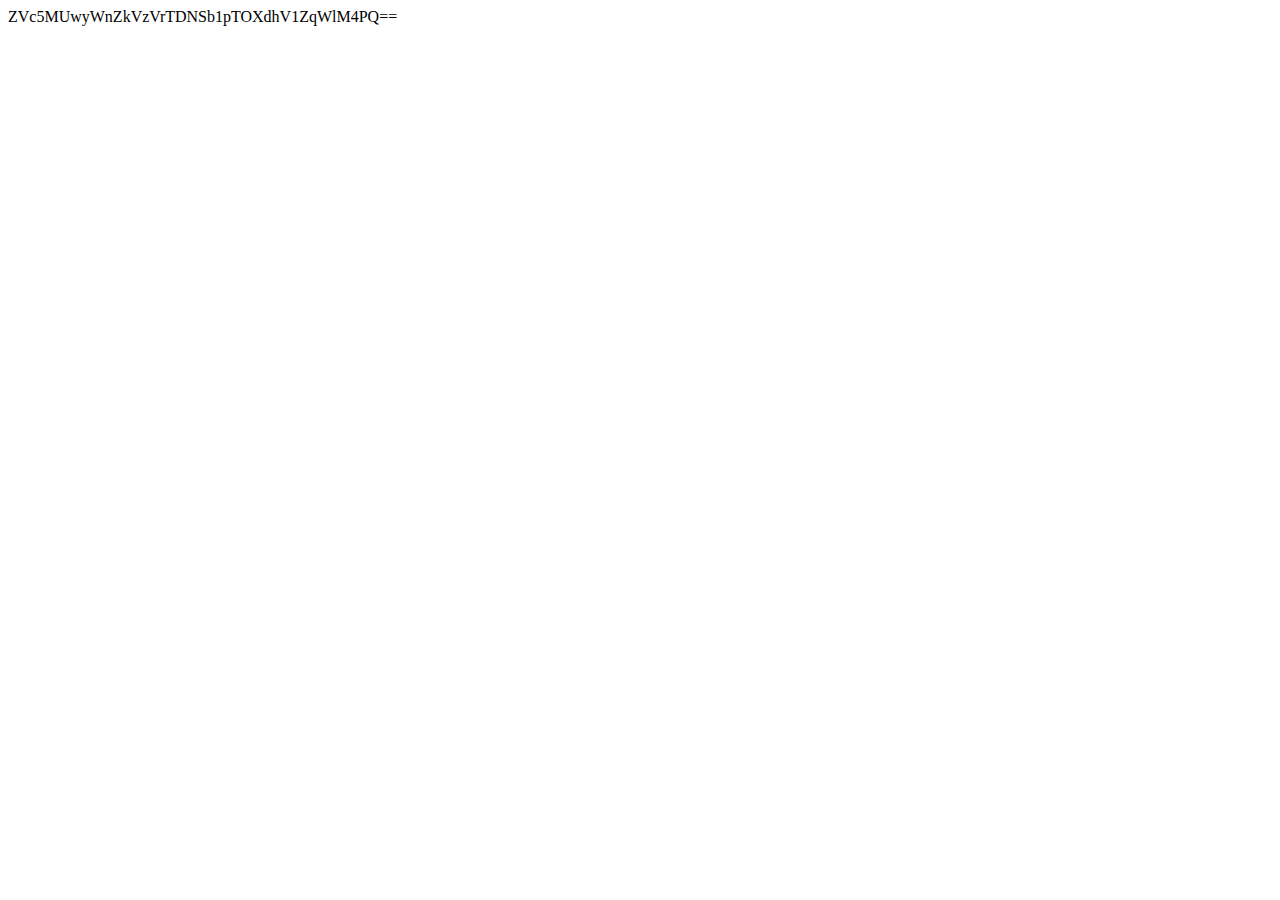
<file: find/private/index.html>
<!DOCTYPE html>
<html lang="en">
<head>
    <meta charset="UTF-8">
    <meta name="viewport" content="width=device-width, initial-scale=1.0">
    <title>index</title>
</head>
<body>
    ZVc5MUwyWnZkVzVrTDNSb1pTOXdhV1ZqWlM4PQ==
</body>
</html>
</file>
